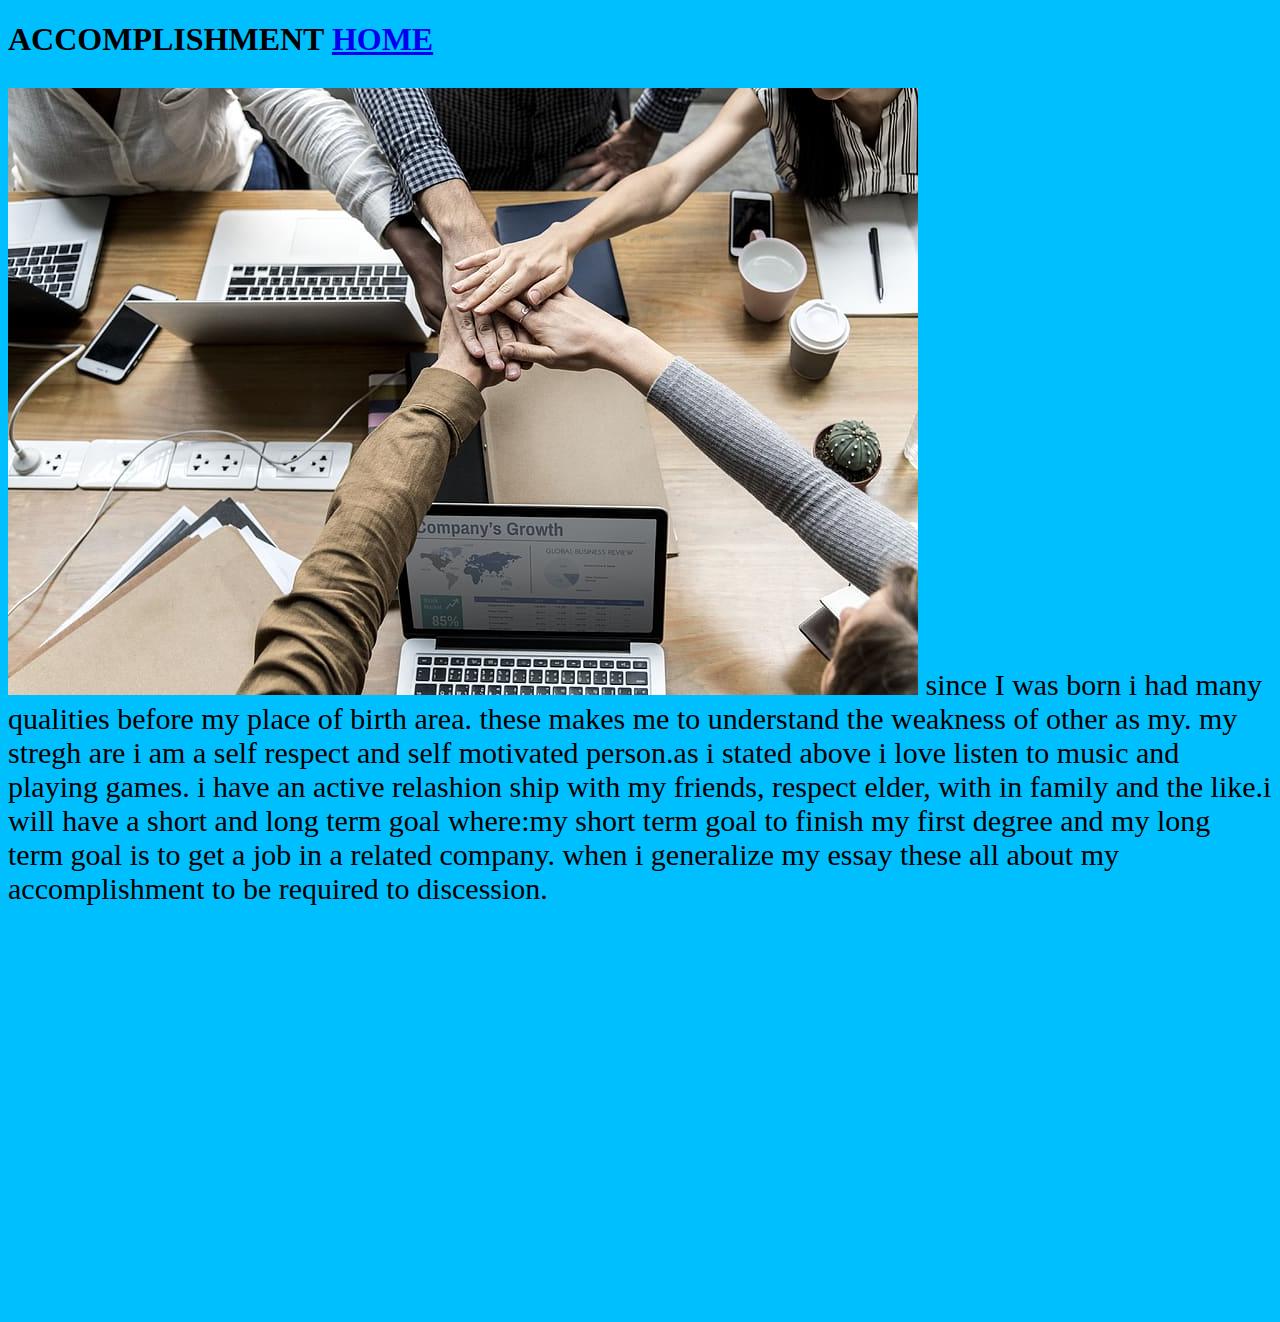
<file: accomplishment.html>
<!DOCTYPE html>
<html lang="en">
<head>
    <meta charset="UTF-8">
    <meta http-equiv="X-UA-Compatible" content="IE=edge">
    <meta name="viewport" content="width=device-width, initial-scale=1.0">
    <title>Document</title>
</head>
<style>
    body{
        background-color: deepskyblue;
    }
    p{
        font-size: 30px;
    }
</style>
<body>
    <div  id="story3">
        <h1 id="story3">ACCOMPLISHMENT <a class="link1" href="index.html"> HOME</a></h1>
        <p><img src="ach.jpg.jpg" alt="">
         since  I was born i had many qualities before my place of birth area. these makes me to understand the weakness of other as my.
        my stregh are i am a self respect and self motivated person.as i stated above i love  listen to music and playing games. i have an active 
        relashion ship with my friends, respect elder, with in family and the like.i will have a short and long term goal where:my short term goal 
        to finish my first degree and my long term goal is to get a job in a related company.
        when i generalize my essay these all about my accomplishment to be required to discession.  
         <br><br><br>
        </p>
        <br><br><br><br><br><br><br><br><br><br><br><br><br><br><br><br>
        </p>
      </div>
    
</body>
</html>
</file>
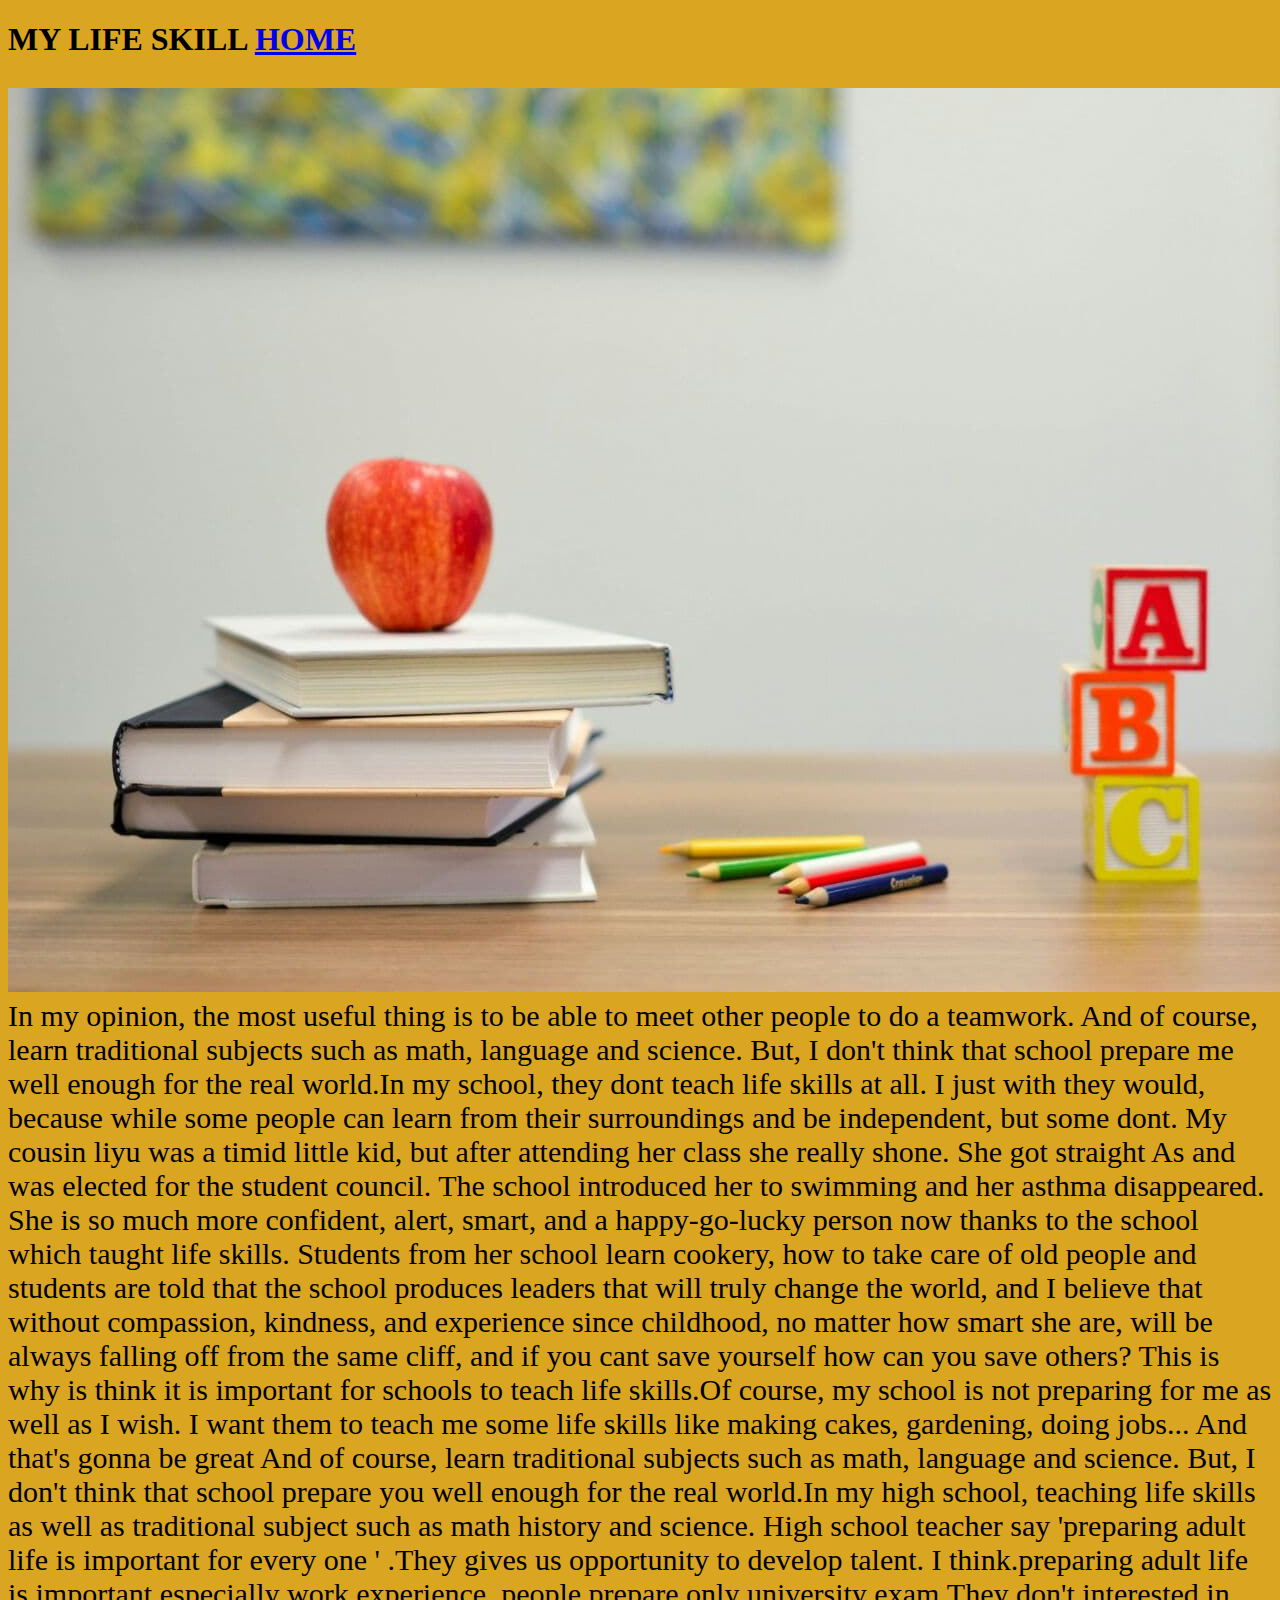
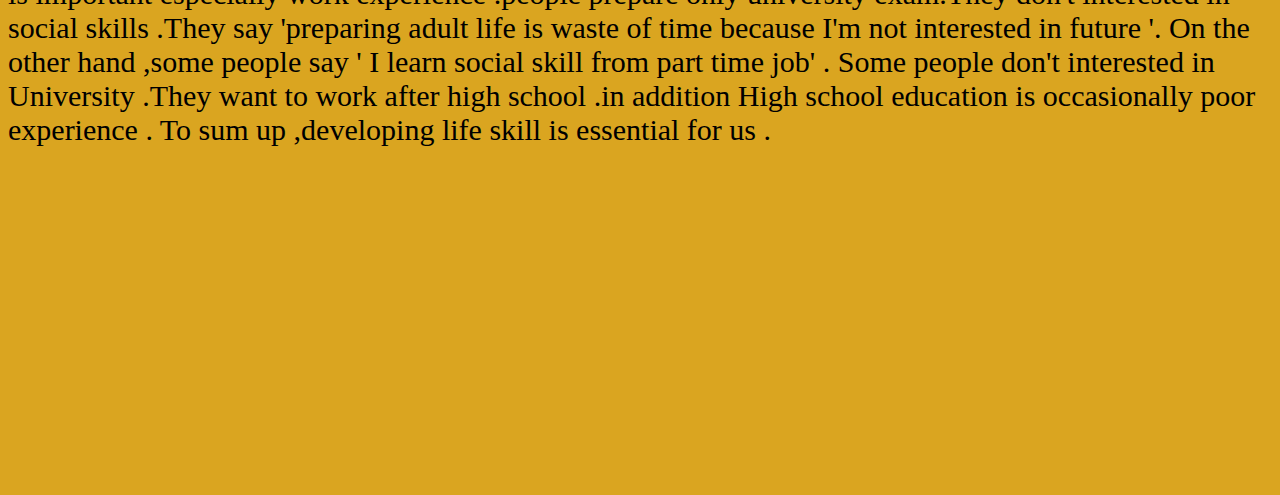
<file: my life skill.html>
<!DOCTYPE html>
<html lang="en">
<head>
    <meta charset="UTF-8">
    <meta http-equiv="X-UA-Compatible" content="IE=edge">
    <meta name="viewport" content="width=device-width, initial-scale=1.0">
    <title>Document</title>
</head>
<style>
    body{
        background-color: goldenrod;
    }
    p{
        font-size: 30px;
    }
</style>
<body>
    <div id="story2">
        <h1 id="story02">MY LIFE SKILL <a class="link1" href="index.html"> HOME</a></h1>
    <p><img src="book.jpg" alt=""> 
    
      In my opinion, the most useful thing is to be able to meet other people to do a teamwork. And of course, learn traditional subjects such as math, language and science. But, I don't think that school prepare me well enough for the real world.In my school, they dont teach life skills at all. I just with they would, because while some people can learn from their surroundings and be independent, but some dont. My cousin liyu was a timid little kid, but after attending her class she really shone. She got straight As and was elected for the student council. The school introduced her to swimming and her asthma disappeared. She is so much more confident, alert, smart, and a happy-go-lucky person now thanks to the school which taught life skills. Students from her school learn cookery, how to take care of old people and students are told that the school produces leaders that will truly change the world, and I believe that without compassion, kindness, and experience since childhood, no matter how smart she are,  will be always falling off from the same cliff, and if you cant save yourself how can you save others? This is why is think it is important for schools to teach life skills.Of course, my school is not preparing for me as well as I wish. I want them to teach me some life skills like making cakes, gardening, doing jobs... And that's gonna be great And of course, learn traditional subjects such as math, language and science. But, I don't think that school prepare you well enough for the real world.In my high school, teaching life skills as well as traditional subject such as math history and science. High school teacher say 'preparing adult life is important for every one ' .They gives us opportunity to develop talent. I think.preparing adult life is important especially work experience .people prepare only university exam.They don't interested in social skills .They say 'preparing adult life is waste of time because I'm not interested in future '. On the other hand ,some people say ' I learn social skill from part time job' . Some people don't interested in University .They want to work after high school .in addition High school education is occasionally poor experience . To sum up ,developing life skill is essential for us . 
    </p>
    <br><br><br><br><br><br><br><br><br><br><br><br><br><br><br><br>
    </p>
</div>
    
</body>
</html>
</file>
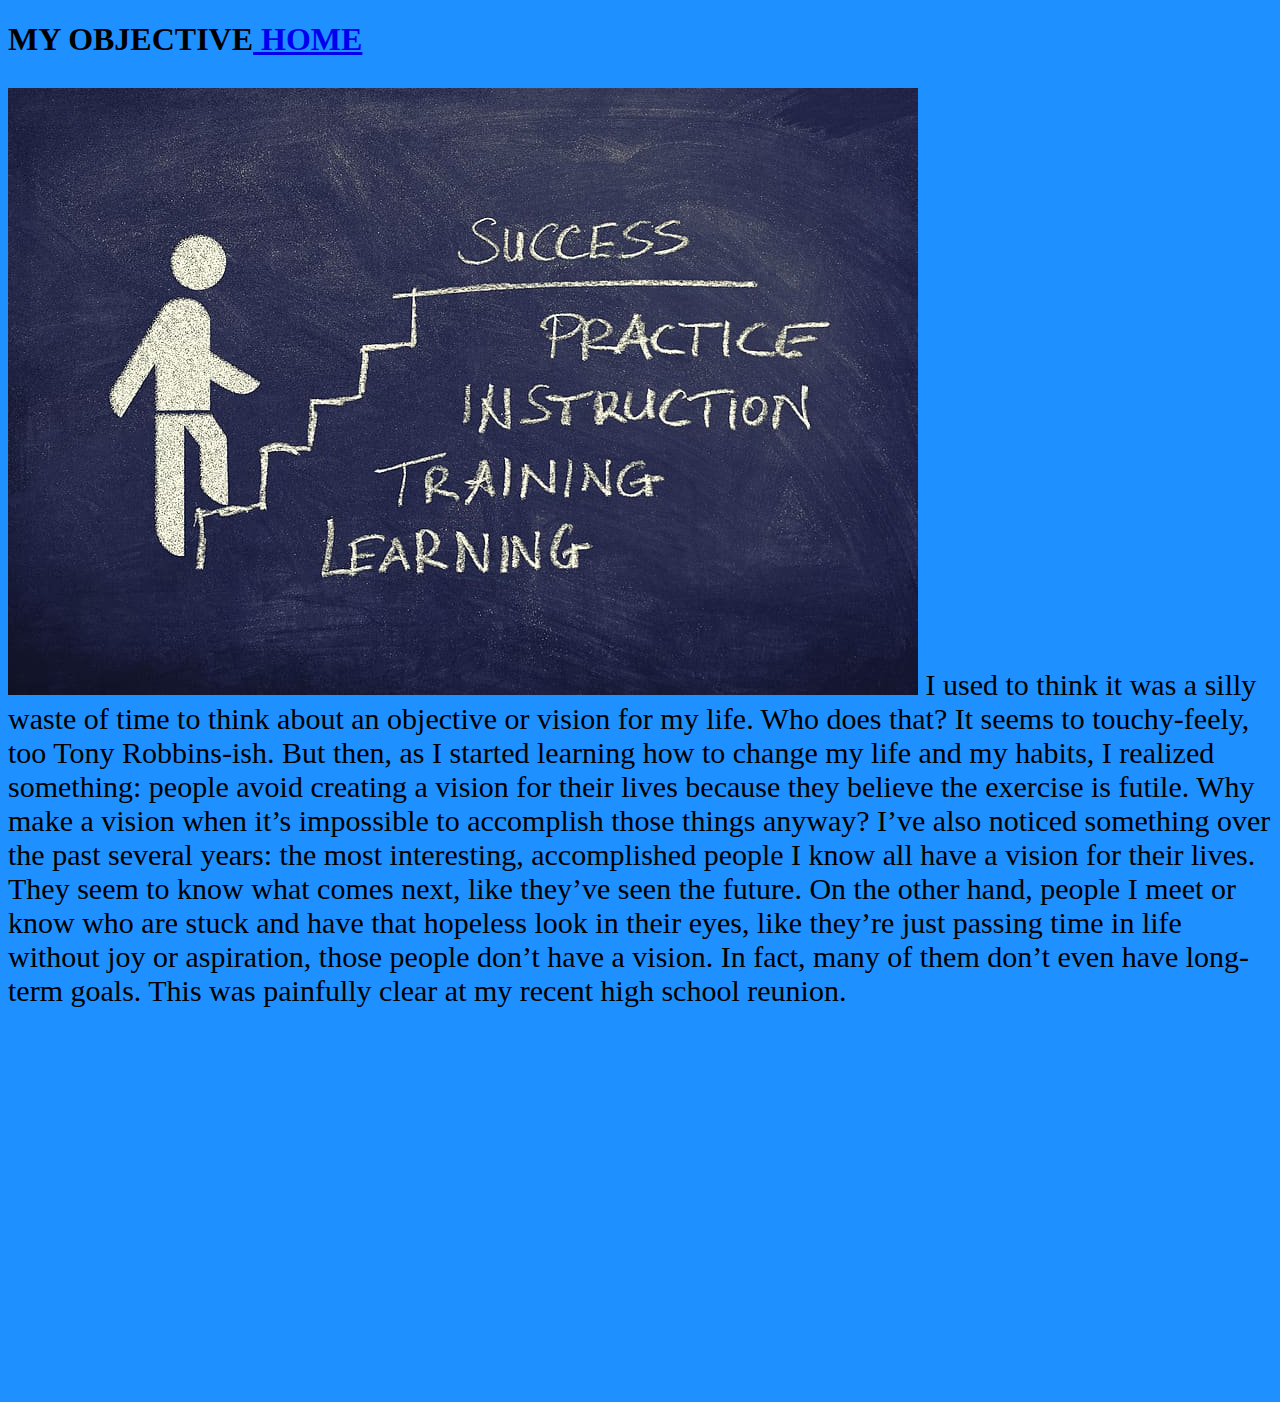
<file: my objective.html>
<!DOCTYPE html>
<html lang="en">
<head>
    <meta charset="UTF-8">
    <meta http-equiv="X-UA-Compatible" content="IE=edge">
    <meta name="viewport" content="width=device-width, initial-scale=1.0">
    <title>Document</title>
</head>
<style>
    body{
        background-color: dodgerblue;
    }
    P{
        font-size: 30px;
    }
</style>
<body>
    <div id="story4">
        <h1 id="story1">MY OBJECTIVE<a class="link1" href="index.html"> HOME</a></h1>  
        <p><img src="succ.jpg.jpg" alt="">
          I used to think it was a silly waste of time to think about an objective or vision for my life. Who does that? It seems to touchy-feely, too Tony Robbins-ish.
    
    But then, as I started learning how to change my life and my habits, I realized something: people avoid creating a vision for their lives because they believe the exercise is futile. Why make a vision when it’s impossible to accomplish those things anyway?
    
    I’ve also noticed something over the past several years: the most interesting, accomplished people I know all have a vision for their lives. They seem to know what comes next, like they’ve seen the future.
    
    On the other hand, people I meet or know who are stuck and have that hopeless look in their eyes, like they’re just passing time in life without joy or aspiration, those people don’t have a vision. In fact, many of them don’t even have long-term goals. 
    This was painfully clear at my recent high school reunion.
     <br><br><br>
        </p>
        <br><br><br><br><br><br><br><br><br><br><br><br><br><br><br><br>
    
      </div>
     
      </div>

    
</body>
</html>
</file>
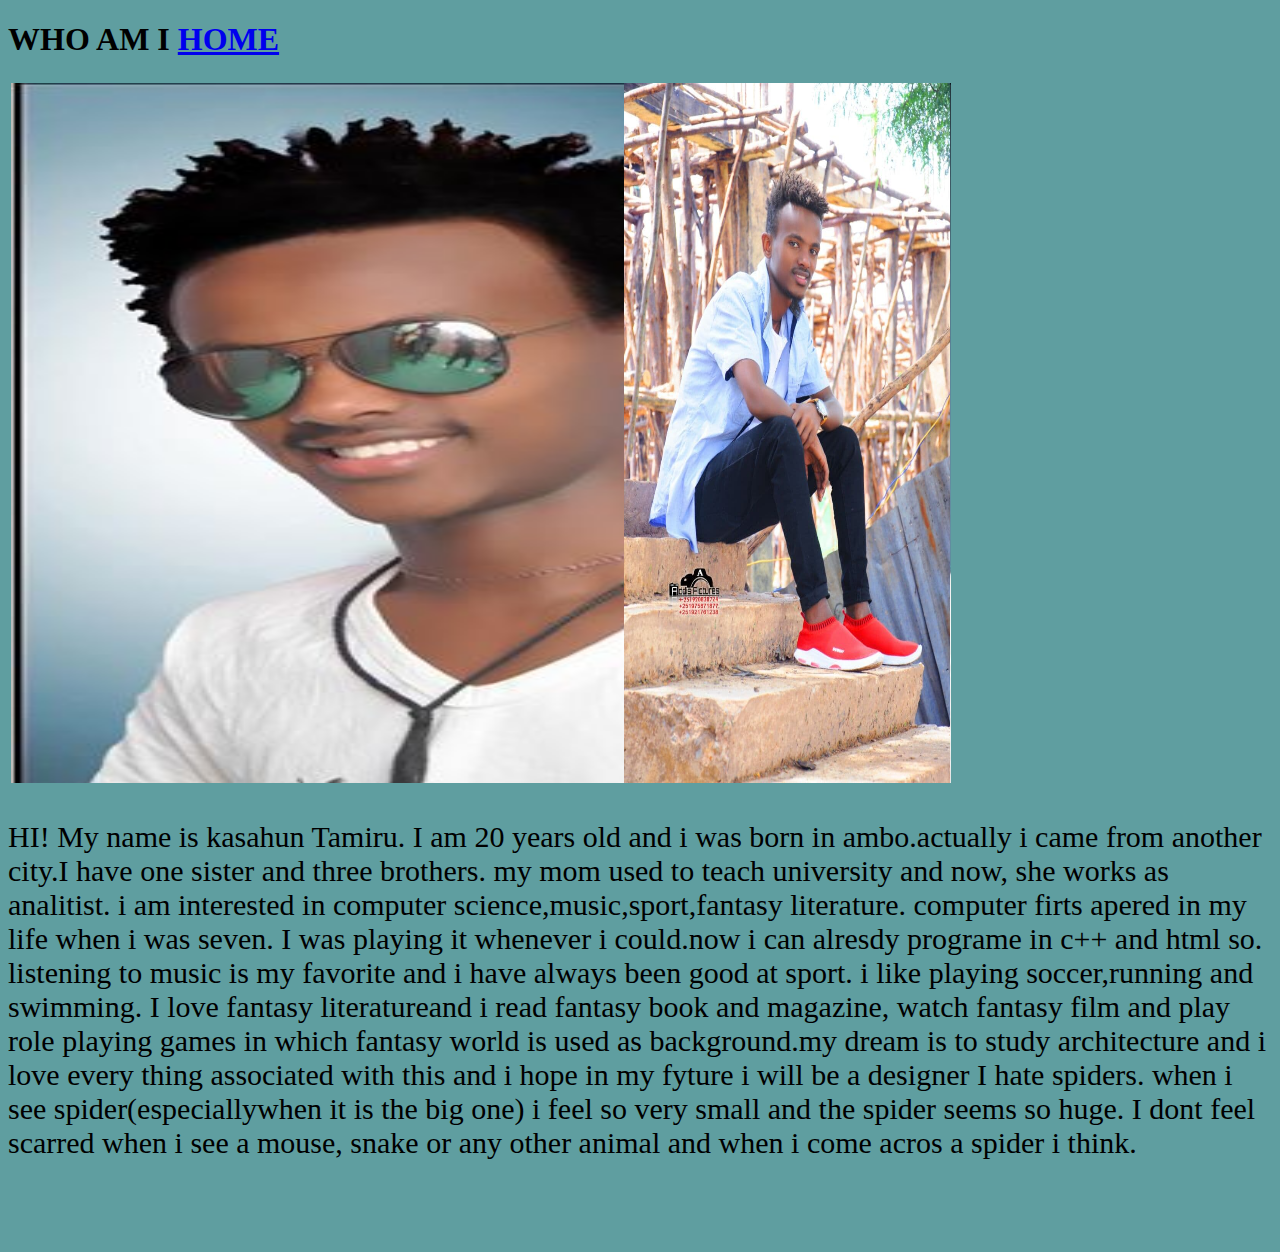
<file: who am i.html>
<!DOCTYPE html>
<html lang="en">
<head>
    <meta charset="UTF-8">
    <meta http-equiv="X-UA-Compatible" content="IE=edge">
    <meta name="viewport" content="width=device-width, initial-scale=1.0">
    <title>Document</title>
</head>
<style>
  p{
    font-size: 30px;
    text-align: left;
  }
  td{
    text-align: right;
  }
  body{
    background-color: cadetblue;
  }
  
</style>
<body>
  <h1 id="story1">WHO AM I <a class="link1" href="index.html"> HOME</a></h1>
  <table>
    <tr>
      <td><img src="Logo.png.jpg" width="200%" height="700hv" ></td>
      <td><img src="2.jpg.jpg" width="70%" height="700hv" ></td>
    </tr>
  </table>
        <p>

        HI! My name is kasahun Tamiru. I am 20 years old and i was born in ambo.actually i came from another city.I have one sister and three brothers.
        my mom used to teach university and now, she works as analitist. i am interested in computer science,music,sport,fantasy literature.
        computer firts apered in my life when i was seven. I was playing it whenever i could.now i can alresdy programe in c++ and html so.
        listening to music is my favorite and i have always been good at sport. i like playing soccer,running and swimming.
       I love fantasy literatureand i read fantasy book and magazine, watch fantasy film and play role playing games in which
       fantasy world is used as background.my dream is to study architecture and i love every thing associated with this and i hope in my fyture i will be a designer 
        I hate spiders. when i see spider(especiallywhen it is the big one) i feel so very small and the spider seems so huge.
        I dont feel scarred when i see a mouse, snake or any other animal and when i come acros a spider i think.
        </p> 
        
         
              <br><br><br>
     
    
</body>
</html>
</file>
